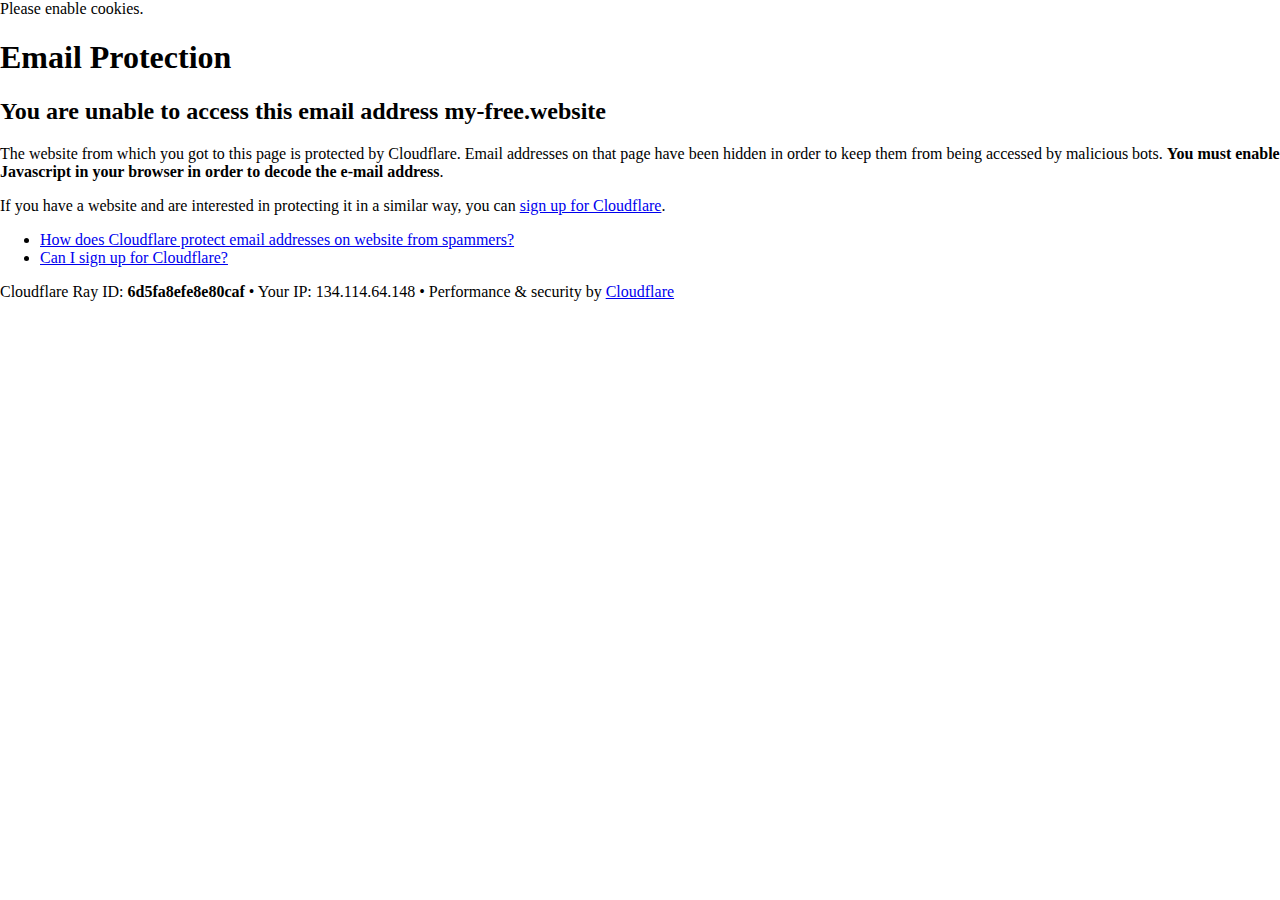
<file: cdn-cgi/l/email-protection.html>
<!DOCTYPE html>
<!--[if lt IE 7]> <html class="no-js ie6 oldie" lang="en-US"> <![endif]-->
<!--[if IE 7]>    <html class="no-js ie7 oldie" lang="en-US"> <![endif]-->
<!--[if IE 8]>    <html class="no-js ie8 oldie" lang="en-US"> <![endif]-->
<!--[if gt IE 8]><!--> <html class="no-js" lang="en-US"> <!--<![endif]-->

<!-- Mirrored from nau-ieee.my-free.website/cdn-cgi/l/email-protection by HTTrack Website Copier/3.x [XR&CO'2014], Mon, 31 Jan 2022 02:55:16 GMT -->
<!-- Added by HTTrack --><meta http-equiv="content-type" content="text/html;charset=UTF-8" /><!-- /Added by HTTrack -->
<head>
<title>Email Protection | Cloudflare</title>
<meta charset="UTF-8" />
<meta http-equiv="Content-Type" content="text/html; charset=UTF-8" />
<meta http-equiv="X-UA-Compatible" content="IE=Edge,chrome=1" />
<meta name="robots" content="noindex, nofollow" />
<meta name="viewport" content="width=device-width,initial-scale=1" />
<link rel="stylesheet" id="cf_styles-css" href="https://nau-ieee.my-free.website/cdn-cgi/styles/cf.errors.css" type="text/css" media="screen,projection" />
<!--[if lt IE 9]><link rel="stylesheet" id='cf_styles-ie-css' href="/cdn-cgi/styles/cf.errors.ie.css" type="text/css" media="screen,projection" /><![endif]-->
<style type="text/css">body{margin:0;padding:0}</style>


<!--[if gte IE 10]><!-->
<script>
  if (!navigator.cookieEnabled) {
    window.addEventListener('DOMContentLoaded', function () {
      var cookieEl = document.getElementById('cookie-alert');
      cookieEl.style.display = 'block';
    })
  }
</script>
<!--<![endif]-->


</head>
<body>
  <div id="cf-wrapper">
    <div class="cf-alert cf-alert-error cf-cookie-error" id="cookie-alert" data-translate="enable_cookies">Please enable cookies.</div>
    <div id="cf-error-details" class="cf-error-details-wrapper">
      <div class="cf-wrapper cf-header cf-error-overview">
        <h1 data-translate="block_headline">Email Protection</h1>
        <h2 class="cf-subheadline"><span data-translate="unable_to_access">You are unable to access this email address</span> my-free.website</h2>
      </div><!-- /.header -->

      <div class="cf-section cf-wrapper">
        <div class="cf-columns two">
          <div class="cf-column">
            <p>The website from which you got to this page is protected by Cloudflare. Email addresses on that page have been hidden in order to keep them from being accessed by malicious bots. <strong>You must enable Javascript in your browser in order to decode the e-mail address</strong>.</p>
            <p>If you have a website and are interested in protecting it in a similar way, you can <a rel="noopener noreferrer" href="https://www.cloudflare.com/sign-up?utm_source=email_protection">sign up for Cloudflare</a>.</p>
          </div>

          <div class="cf-column">
            <div class="grid_4">
              <div class="rail">
                  <div class="panel">
                      <ul class="nobullets">
                        <li><a rel="noopener noreferrer" class="modal-link-faq" href="https://support.cloudflare.com/hc/en-us/articles/200170016-What-is-Email-Address-Obfuscation-">How does Cloudflare protect email addresses on website from spammers?</a></li>
                        <li><a rel="noopener noreferrer" class="modal-link-faq" href="https://support.cloudflare.com/hc/en-us/categories/200275218-Getting-Started">Can I sign up for Cloudflare?</a></li>
                    </ul>
                </div>
              </div>
            </div>
          </div>
        </div>
      </div><!-- /.section -->

      <div class="cf-error-footer cf-wrapper w-240 lg:w-full py-10 sm:py-4 sm:px-8 mx-auto text-center sm:text-left border-solid border-0 border-t border-gray-300">
  <p class="text-13">
    <span class="cf-footer-item sm:block sm:mb-1">Cloudflare Ray ID: <strong class="font-semibold">6d5fa8efe8e80caf</strong></span>
    <span class="cf-footer-separator sm:hidden">&bull;</span>
    <span class="cf-footer-item sm:block sm:mb-1"><span>Your IP</span>: 134.114.64.148</span>
    <span class="cf-footer-separator sm:hidden">&bull;</span>
    <span class="cf-footer-item sm:block sm:mb-1"><span>Performance &amp; security by</span> <a rel="noopener noreferrer" href="https://www.cloudflare.com/5xx-error-landing" id="brand_link" target="_blank">Cloudflare</a></span>
    
  </p>
</div><!-- /.error-footer -->


    </div><!-- /#cf-error-details -->
  </div><!-- /#cf-wrapper -->

  <script type="text/javascript">
  window._cf_translation = {};
  
  
</script>

</body>

<!-- Mirrored from nau-ieee.my-free.website/cdn-cgi/l/email-protection by HTTrack Website Copier/3.x [XR&CO'2014], Mon, 31 Jan 2022 02:55:16 GMT -->
</html>
</file>
